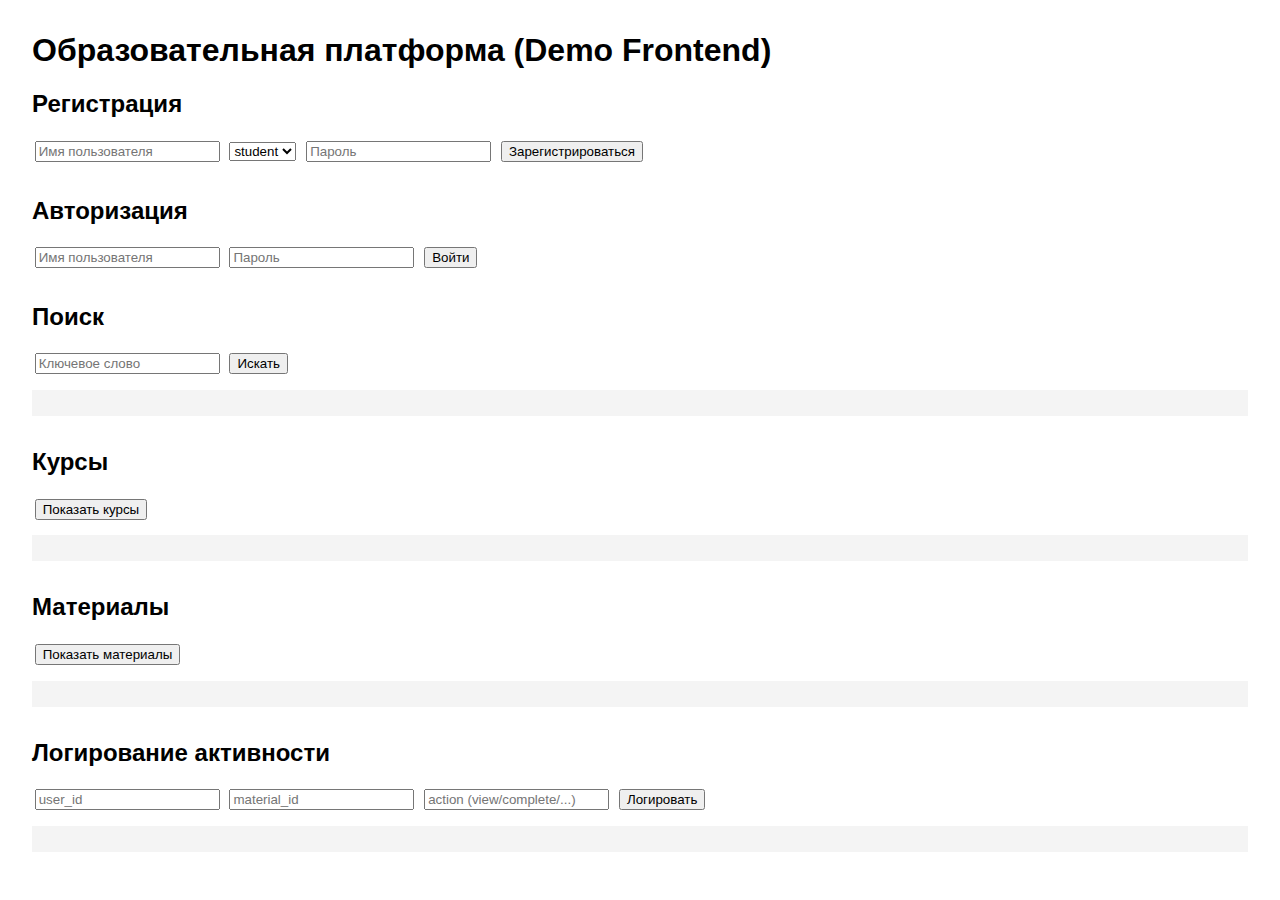
<file: frontend.html>
<!DOCTYPE html>
<html lang="ru">
<head>
  <meta charset="UTF-8">
  <title>Образовательная платформа</title>
  <style>
    body { font-family: Arial, sans-serif; margin: 2em; }
    input, button, select { margin: 0.2em; }
    .block { margin-bottom: 2em; }
    pre { background: #f4f4f4; padding: 1em; }
  </style>
</head>
<body>
  <h1>Образовательная платформа (Demo Frontend)</h1>

  <div class="block">
    <h2>Регистрация</h2>
    <input id="reg-name" placeholder="Имя пользователя">
    <select id="reg-role">
      <option value="student">student</option>
      <option value="teacher">teacher</option>
      <option value="admin">admin</option>
    </select>
    <input id="reg-password" type="password" placeholder="Пароль">
    <button onclick="register()">Зарегистрироваться</button>
    <span id="reg-info"></span>
  </div>

  <div class="block">
    <h2>Авторизация</h2>
    <input id="login" placeholder="Имя пользователя">
    <input id="password" type="password" placeholder="Пароль">
    <button onclick="login()">Войти</button>
    <span id="token-info"></span>
  </div>

  <div class="block">
    <h2>Поиск</h2>
    <input id="search-query" placeholder="Ключевое слово">
    <button onclick="search()">Искать</button>
    <pre id="search-result"></pre>
  </div>

  <div class="block">
    <h2>Курсы</h2>
    <button onclick="getCourses()">Показать курсы</button>
    <pre id="courses"></pre>
  </div>

  <div class="block">
    <h2>Материалы</h2>
    <button onclick="getMaterials()">Показать материалы</button>
    <pre id="materials"></pre>
  </div>

  <div class="block">
    <h2>Логирование активности</h2>
    <input id="activity-user" placeholder="user_id">
    <input id="activity-material" placeholder="material_id">
    <input id="activity-action" placeholder="action (view/complete/...)">
    <button onclick="logActivity()">Логировать</button>
    <pre id="activity-result"></pre>
  </div>

  <script>
    const API_URL = "http://127.0.0.1:8000";
    let token = '';

    function setToken(t) {
      token = t;
      document.getElementById('token-info').textContent = t ? 'Токен получен' : '';
      console.log('TOKEN:', token);
    }

    async function register() {
      const name = document.getElementById('reg-name').value;
      const role = document.getElementById('reg-role').value;
      const password = document.getElementById('reg-password').value;
      const res = await fetch(API_URL + '/register', {
        method: 'POST',
        headers: { 'Content-Type': 'application/json' },
        body: JSON.stringify({ name, role, password })
      });
      if (res.ok) {
        document.getElementById('reg-info').textContent = 'Регистрация успешна!';
        // Автоматический вход после регистрации
        document.getElementById('login').value = name;
        document.getElementById('password').value = password;
        await login();
      } else {
        const err = await res.json();
        document.getElementById('reg-info').textContent = 'Ошибка: ' + (err.detail || '');
      }
    }

    async function login() {
      const username = document.getElementById('login').value;
      const password = document.getElementById('password').value;
      const form = new FormData();
      form.append('username', username);
      form.append('password', password);
      const res = await fetch(API_URL + '/token', { method: 'POST', body: form });
      if (res.ok) {
        const data = await res.json();
        setToken(data.access_token);
      } else {
        alert('Ошибка авторизации');
      }
    }

    async function getCourses() {
      const res = await fetch(API_URL + '/courses', { headers: { Authorization: 'Bearer ' + token } });
      document.getElementById('courses').textContent = res.ok ? JSON.stringify(await res.json(), null, 2) : 'Ошибка';
    }

    async function getMaterials() {
      const res = await fetch(API_URL + '/materials', { headers: { Authorization: 'Bearer ' + token } });
      document.getElementById('materials').textContent = res.ok ? JSON.stringify(await res.json(), null, 2) : 'Ошибка';
    }

    async function search() {
      const q = document.getElementById('search-query').value;
      const res = await fetch(API_URL + '/search?query=' + encodeURIComponent(q), { headers: { Authorization: 'Bearer ' + token } });
      document.getElementById('search-result').textContent = res.ok ? JSON.stringify(await res.json(), null, 2) : 'Ошибка';
    }

    async function logActivity() {
      const user_id = document.getElementById('activity-user').value;
      const material_id = document.getElementById('activity-material').value;
      const action = document.getElementById('activity-action').value;
      const body = JSON.stringify({
        user_id: Number(user_id),
        material_id: Number(material_id),
        action: action,
        timestamp: new Date().toISOString()
      });
      const res = await fetch(API_URL + '/activity/log_event', {
        method: 'POST',
        headers: {
          'Content-Type': 'application/json',
          Authorization: 'Bearer ' + token
        },
        body
      });
      document.getElementById('activity-result').textContent = res.ok ? JSON.stringify(await res.json(), null, 2) : 'Ошибка';
    }
  </script>
</body>
</html>
</file>
